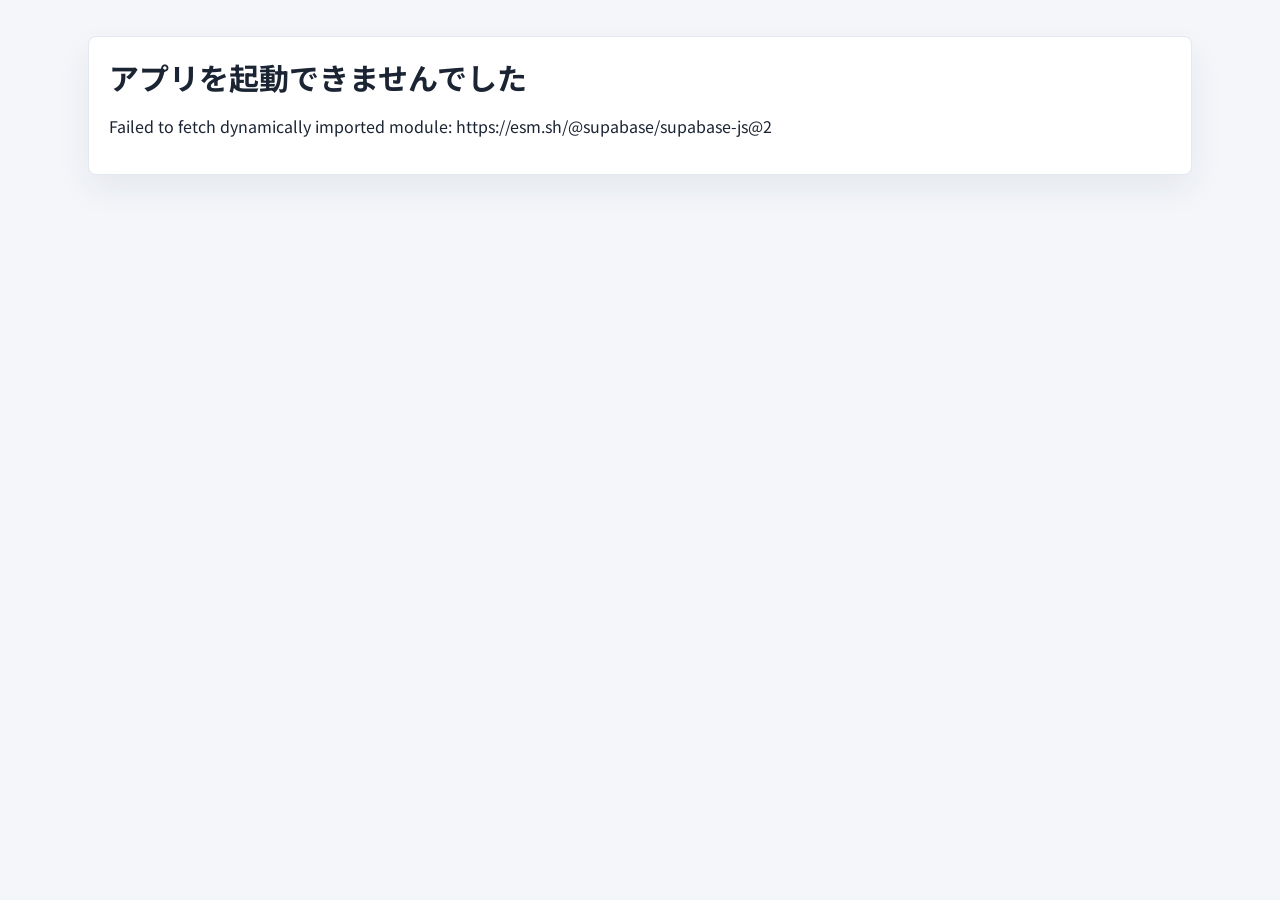
<file: index.html>
<!doctype html>
<html lang="ja">
<head>
  <meta charset="utf-8">
  <meta name="viewport" content="width=device-width, initial-scale=1, viewport-fit=cover">
  <meta name="theme-color" content="#17243a">
  <meta name="description" content="ドライバーの勤務実績と荷待ち時間を記録・分析するアプリ">
  <link rel="manifest" href="manifest.webmanifest">
  <link rel="icon" href="icon.svg" type="image/svg+xml">
  <link rel="stylesheet" href="styles/base.css">
  <link rel="stylesheet" href="styles/layout.css">
  <link rel="stylesheet" href="styles/screens/login.css">
  <link rel="stylesheet" href="styles/screens/entry.css">
  <link rel="stylesheet" href="styles/screens/records.css">
  <link rel="stylesheet" href="styles/screens/analytics.css">
  <link rel="stylesheet" href="styles/screens/admin.css">
  <title>走録 | ドライバー稼働分析</title>
</head>
<body>
  <div id="app" aria-live="polite"></div>
  <script type="module" src="main.js"></script>
</body>
</html>
</file>
<file: styles/base.css>
@import url('https://fonts.googleapis.com/css2?family=DM+Mono:wght@400;500&family=Noto+Sans+JP:wght@400;500;600;700;800&display=swap');

:root {
  color-scheme: light;
  --ink: #1b2433;
  --muted: #737f91;
  --line: #e4e8ef;
  --paper: #ffffff;
  --canvas: #f4f6fa;
  --navy: #17243a;
  --navy-2: #263c5a;
  --accent: #a9e3d5;
  --coral: #e77969;
  --blue: #5b9bd5;
  --shadow: 0 14px 34px rgba(29, 45, 72, .07);
  font-family: 'Noto Sans JP', 'Yu Gothic UI', Meiryo, sans-serif;
  font-synthesis: none;
  text-rendering: optimizeLegibility;
}

* { box-sizing: border-box; }
body { margin: 0; min-width: 320px; min-height: 100vh; color: var(--ink); background: var(--canvas); }
button, input, select, textarea { font: inherit; }
button { cursor: pointer; }
button:focus-visible, input:focus-visible, select:focus-visible, textarea:focus-visible { outline: 3px solid rgba(91,155,213,.45); outline-offset: 2px; }
.mono, .metric-value, .time { font-family: 'DM Mono', 'Noto Sans JP', monospace; }
.fade-in { animation: rise .3s ease both; }
@keyframes rise { from { opacity: 0; transform: translateY(7px); } to { opacity: 1; transform: translateY(0); } }

.button { border: 0; border-radius: 6px; min-height: 40px; padding: 0 15px; display: inline-flex; align-items: center; justify-content: center; gap: 8px; font-size: 12px; font-weight: 700; transition: transform .15s, background .15s; }
.button:hover { transform: translateY(-1px); }
.button.primary { background: var(--navy); color: white; }
.button.primary:hover { background: var(--navy-2); }
.button.accent { background: var(--accent); color: var(--navy); }
.button.ghost { background: white; border: 1px solid var(--line); color: var(--ink); }
.button.danger { background: #fff0ec; color: #b94c38; }
.button.small { min-height: 32px; padding: 0 10px; font-size: 10px; }
.button:disabled { opacity: .45; cursor: not-allowed; transform: none; }
.badge { border-radius: 4px; background: #e3f3ee; color: #286b5b; padding: 4px 7px; font-size: 10px; font-weight: 700; white-space: nowrap; }
.badge.warn { background: #fff0ec; color: #bd5945; }
.empty { padding: 35px 10px; text-align: center; color: var(--muted); font-size: 12px; }
.empty strong { display: block; color: var(--ink); font-size: 13px; margin-bottom: 6px; }
</file>
<file: styles/layout.css>
.app-shell { min-height: 100vh; display: grid; grid-template-columns: 248px minmax(0, 1fr); }
.sidebar { background: var(--navy); color: #f5f7fb; padding: 28px 18px 20px; display: flex; flex-direction: column; min-height: 100vh; }
.brand { display: flex; align-items: center; gap: 12px; padding: 0 10px 34px; }
.brand-mark { width: 38px; height: 38px; border-radius: 12px; background: var(--accent); display: grid; place-items: center; color: var(--navy); font-size: 20px; font-weight: 800; }
.brand-name { font-size: 17px; font-weight: 800; letter-spacing: .03em; }
.brand-caption { color: #a8b5c9; font-size: 10px; margin-top: 2px; }
.nav-label { color: #95a5bd; padding: 0 12px; font-size: 10px; font-weight: 700; letter-spacing: .12em; margin-bottom: 10px; }
.nav-list { display: grid; gap: 5px; }
.nav-item { border: 0; color: #d3dbea; background: transparent; text-align: left; padding: 12px; border-radius: 8px; display: flex; align-items: center; gap: 12px; font-size: 13px; }
.nav-item:hover { background: rgba(255,255,255,.08); color: white; }
.nav-item.active { color: var(--navy); background: var(--accent); font-weight: 700; }
.nav-icon { width: 19px; text-align: center; font-size: 16px; }
.side-spacer { flex: 1; }
.side-note { border-top: 1px solid rgba(255,255,255,.14); padding: 16px 10px 0; color: #a8b5c9; font-size: 11px; line-height: 1.7; }
.side-user { display: flex; align-items: center; gap: 10px; margin: 20px 4px 0; }
.avatar { width: 34px; height: 34px; border-radius: 50%; display: grid; place-items: center; background: var(--accent); color: var(--navy); font-size: 12px; font-weight: 800; flex: 0 0 auto; }
.side-user-name { font-size: 12px; font-weight: 700; }
.side-user-role { font-size: 10px; color: #a8b5c9; margin-top: 2px; }
.main { min-width: 0; }
.shift-reminder { display: flex; align-items: center; justify-content: space-between; gap: 12px; margin: 14px 38px 0; padding: 11px 14px; border: 1px solid #f0d39d; border-radius: 6px; background: #fff8e8; color: #785315; font-size: 12px; }
.shift-reminder[hidden] { display: none; }
.shift-reminder .button { flex: 0 0 auto; }
.schedule-reminder { display: flex; align-items: center; justify-content: space-between; gap: 12px; margin: 10px 38px 0; padding: 11px 14px; border: 1px solid #f0d39d; border-radius: 6px; background: #fff8e8; color: #785315; font-size: 12px; }
.schedule-reminder .button { flex: 0 0 auto; }
.topbar { min-height: 74px; padding: 0 38px; display: flex; justify-content: space-between; align-items: center; border-bottom: 1px solid var(--line); background: rgba(255,255,255,.86); }
.breadcrumb { font-size: 12px; color: var(--muted); }
.top-right { display: flex; gap: 14px; align-items: center; }
.today { color: var(--muted); font-size: 11px; }
.user-chip { display: flex; align-items: center; gap: 9px; font-size: 12px; font-weight: 700; }
.user-chip .avatar { width: 30px; height: 30px; }
.logout-button { flex: 0 0 auto; min-height: 34px; padding: 0 9px; display: inline-flex; align-items: center; gap: 6px; border: 1px solid var(--line); border-radius: 5px; color: var(--ink); background: white; font-size: 11px; font-weight: 700; white-space: nowrap; }
.logout-button:hover { background: #f0f3f8; }
.logout-button span:first-child { color: var(--navy-2); font-size: 15px; }
.page { max-width: 1180px; margin: 0 auto; padding: 36px 38px 60px; }
.page-heading { display: flex; justify-content: space-between; align-items: end; gap: 18px; margin-bottom: 25px; }
.eyebrow { color: #398a7a; font-size: 10px; font-weight: 800; letter-spacing: .12em; margin-bottom: 8px; }
h1 { font-size: clamp(23px, 3vw, 30px); letter-spacing: 0; line-height: 1.35; margin: 0; }
.subtitle { margin: 8px 0 0; color: var(--muted); font-size: 12px; }
.grid { display: grid; gap: 16px; }
.panel { background: var(--paper); border: 1px solid var(--line); border-radius: 8px; box-shadow: var(--shadow); padding: 20px; }
.panel-heading { display: flex; justify-content: space-between; align-items: center; gap: 12px; margin-bottom: 17px; }
.panel-title { margin: 0; font-size: 14px; font-weight: 800; }
.panel-meta { color: var(--muted); font-size: 10px; }
.pagination-hidden { display: none !important; }
.pagination { display: flex; justify-content: center; align-items: center; gap: 12px; margin-top: 14px; }
.pagination[hidden] { display: none; }
.pagination .button:disabled { opacity: .45; cursor: default; }
.pagination-status { min-width: 88px; color: var(--muted); font-size: 11px; text-align: center; }
.toast { position: fixed; left: 50%; bottom: 28px; z-index: 10; transform: translate(-50%, 20px); opacity: 0; pointer-events: none; transition: .2s; background: var(--ink); color: white; padding: 11px 16px; border-radius: 6px; font-size: 12px; box-shadow: var(--shadow); }
.toast.show { opacity: 1; transform: translate(-50%, 0); }
.mobile-nav { display: none; }

@media (max-width: 1000px) {
  .app-shell { grid-template-columns: 210px minmax(0, 1fr); }
  .sidebar { padding-inline: 12px; }
  .page { padding: 28px 24px 50px; }
  .topbar { padding-inline: 24px; }
}
@media (max-width: 700px) {
  .app-shell { display: block; padding-bottom: calc(72px + env(safe-area-inset-bottom)); }
  .sidebar { display: none; }
  .topbar { min-height: 58px; padding: 0 18px; }
  .shift-reminder { align-items: start; flex-direction: column; margin: 10px 16px 0; font-size: 11px; }
  .schedule-reminder { align-items: start; flex-direction: column; margin: 10px 16px 0; font-size: 11px; }
  .topbar .breadcrumb { font-size: 11px; }
  .today { display: none; }
  .user-chip { font-size: 0; }
  .user-chip .avatar { font-size: 11px; }
  .top-right { gap: 7px; }
  .logout-button { min-height: 32px; padding-inline: 7px; font-size: 10px; }
  .page { padding: 25px 16px 30px; }
  .page-heading { align-items: start; margin-bottom: 18px; }
  .page-heading .button { flex: 0 0 auto; min-height: 36px; padding: 0 10px; font-size: 10px; white-space: nowrap; }
  h1 { font-size: 23px; }
  .subtitle { font-size: 10px; line-height: 1.7; }
  .panel { padding: 16px; }
  .mobile-nav { position: fixed; display: grid; grid-template-columns: repeat(4, 1fr); bottom: 0; left: 0; right: 0; z-index: 5; padding: 7px 5px calc(7px + env(safe-area-inset-bottom)); background: rgba(255,255,255,.96); border-top: 1px solid var(--line); backdrop-filter: blur(12px); }
  .mobile-nav.nav-columns-2 { grid-template-columns: repeat(2, 1fr); }
  .mobile-nav.nav-columns-3 { grid-template-columns: repeat(3, 1fr); }
  .mobile-nav .nav-item { color: var(--muted); padding: 6px 2px; border-radius: 5px; justify-content: center; flex-direction: column; gap: 3px; font-size: 9px; }
  .mobile-nav .nav-item.active { color: var(--navy); background: #e3f3ee; }
  .mobile-nav .nav-icon { font-size: 15px; }
}
</file>
<file: styles/screens/login.css>
.login-wrap { min-height: 100vh; display: grid; grid-template-columns: 1fr 1fr; background: white; }
.login-art { background: var(--navy); color: white; padding: 48px 8vw; display: flex; flex-direction: column; justify-content: space-between; position: relative; overflow: hidden; }
.login-art:after { content: ''; position: absolute; width: 420px; height: 420px; border-radius: 50%; border: 1px solid rgba(169,227,213,.22); right: -120px; bottom: -100px; box-shadow: 0 0 0 45px rgba(169,227,213,.04), 0 0 0 95px rgba(169,227,213,.035); }
.login-logo { display: flex; gap: 12px; align-items: center; position: relative; z-index: 1; }
.login-copy { position: relative; z-index: 1; max-width: 460px; }
.login-copy .eyebrow { color: var(--accent); }
.login-copy h1 { font-size: clamp(31px, 4.5vw, 54px); line-height: 1.42; }
.login-copy p { color: #c0cbdc; font-size: 13px; line-height: 2; margin-top: 16px; }
.login-stats { display: flex; gap: 32px; position: relative; z-index: 1; }
.login-stat strong { display: block; font: 24px 'DM Mono', monospace; color: var(--accent); }
.login-stat span { color: #c0cbdc; font-size: 10px; }
.login-form-side { display: grid; place-items: center; padding: 30px; }
.login-form { width: min(360px, 100%); }
.login-form h2 { font-size: 22px; margin: 0 0 8px; }
.login-form > p { color: var(--muted); font-size: 11px; margin: 0 0 25px; }
.login-form .field { margin-bottom: 16px; }
.login-form .button { width: 100%; margin-top: 9px; }
.demo-note { margin-top: 15px; padding: 11px; background: #f0f3f8; border-radius: 5px; color: var(--muted); font-size: 10px; line-height: 1.7; }
.login-error { margin-top: 15px; padding: 11px; background: #fff0ef; border-radius: 5px; color: #a52c25; font-size: 12px; line-height: 1.7; overflow-wrap: anywhere; }
@media (max-width: 700px) {
  .login-wrap { grid-template-columns: 1fr; }
  .login-art { min-height: 250px; padding: 24px; }
  .login-copy { margin: 30px 0 25px; }
  .login-copy h1 { font-size: 31px; }
  .login-copy p { font-size: 11px; margin-top: 9px; }
  .login-stats { gap: 22px; }
  .login-stat strong { font-size: 19px; }
  .login-form-side { padding: 32px 23px 45px; }
}
</file>
<file: styles/screens/entry.css>
.tracker-panel { margin-bottom: 17px; padding: 20px; background: linear-gradient(120deg, #fff 0%, #f1f8f6 100%); border: 1px solid var(--line); border-radius: 8px; box-shadow: var(--shadow); }
.tracker-heading { display: flex; align-items: center; justify-content: space-between; gap: 16px; margin-bottom: 17px; }
.tracker-heading .eyebrow { margin-bottom: 5px; }
.tracker-heading h2 { margin: 0; font-size: 16px; }
.tracker-driver-field { display: grid; gap: 5px; min-width: 180px; }
.tracker-driver-field label { color: var(--muted); font-size: 10px; font-weight: 700; }
.tracker-driver-field select { min-height: 36px; padding: 0 10px; border: 1px solid var(--line); border-radius: 5px; background: white; color: var(--ink); font: inherit; font-size: 11px; }
.tracker-idle { display: flex; align-items: center; gap: 14px; }
.tracker-idle strong { font-size: 13px; }
.tracker-idle > span { flex: 1; color: var(--muted); font-size: 11px; }
.tracker-start, .tracker-action, .tracker-finish { min-height: 46px; padding-inline: 20px; }
.tracker-running { display: flex; align-items: center; justify-content: space-between; gap: 16px; }
.tracker-summary { display: flex; flex-wrap: wrap; align-items: center; gap: 10px 16px; color: var(--muted); font-size: 11px; }
.tracker-state { padding: 6px 10px; border-radius: 99px; background: #e3f3ee; color: #286b5b; font-weight: 800; }
.tracker-actions { display: flex; flex-wrap: wrap; gap: 8px; }
.tracker-action { background: white; border: 1px solid var(--line); color: var(--navy); }
.tracker-break { border-color: #d6e5f5; color: #356f9f; }
.tracker-wait { border-color: #f2ddd7; color: #a85849; }
.tracker-finish { background: var(--navy); color: white; }
.tracker-finish:hover { background: var(--navy-2); }
.form-layout { display: grid; grid-template-columns: minmax(0, 1.25fr) minmax(260px, .75fr); align-items: start; gap: 17px; }
.form-grid { display: grid; gap: 19px; }
.form-section { display: grid; gap: 12px; }
.form-section-heading { display: flex; align-items: start; gap: 10px; }
.form-step { width: 24px; height: 24px; flex: 0 0 auto; display: grid; place-items: center; border-radius: 50%; background: #e3f3ee; color: #286b5b; font-size: 11px; font-weight: 800; }
.form-section-heading h3 { margin: 2px 0 0; font-size: 12px; }
.form-section-heading p { margin: 4px 0 0; color: var(--muted); font-size: 10px; line-height: 1.7; }
.optional-label { color: var(--muted); font-size: 10px; font-weight: 500; }
.form-section-fields { display: grid; grid-template-columns: repeat(2, minmax(0, 1fr)); gap: 12px; padding-left: 34px; }
.field { display: grid; gap: 7px; }
.form-section-fields .field.full { grid-column: 1/-1; }
.field label { color: #596579; font-size: 11px; font-weight: 700; }
.field input, .field select, .field textarea { width: 100%; min-height: 42px; border: 1px solid var(--line); background: #fff; border-radius: 5px; padding: 10px 11px; color: var(--ink); font-size: 12px; }
.field textarea { min-height: 80px; resize: vertical; }
.field-hint { font-size: 10px; color: var(--muted); }
.calc-box { background: #f0f3f8; border-radius: 7px; padding: 17px; }
.calc-title { font-size: 11px; font-weight: 800; margin-bottom: 13px; }
.calc-row { display: flex; justify-content: space-between; padding: 9px 0; border-top: 1px solid var(--line); font-size: 11px; color: var(--muted); }
.calc-row strong { color: var(--ink); font: 500 12px 'DM Mono', monospace; }
.calc-row.total strong { color: var(--navy-2); }
.form-actions { display: flex; justify-content: end; gap: 9px; margin-top: 18px; }
.calc-help { line-height: 1.8; margin-top: 14px; }
.schedule-prefill-hint { grid-column: 1/-1; margin: 0; line-height: 1.6; }
.schedule-panel { margin-bottom: 17px; }
.schedule-setup-warning { padding: 12px; border: 1px solid #f0d39d; border-radius: 6px; background: #fff8e8; color: #785315; font-size: 11px; line-height: 1.7; }
.schedule-setup-warning code { overflow-wrap: anywhere; }
.schedule-form { display: grid; grid-template-columns: repeat(4, minmax(0, 1fr)) auto; align-items: end; gap: 12px; margin-top: 16px; }
.schedule-form .button { min-height: 42px; }
.schedule-list { display: grid; gap: 8px; margin-top: 16px; }
.schedule-row { display: flex; align-items: center; justify-content: space-between; gap: 12px; padding: 10px 0; border-top: 1px solid var(--line); }
.schedule-row-info { display: grid; gap: 4px; }
.schedule-row-date { font-size: 12px; font-weight: 700; }
.schedule-row-status { color: var(--muted); font-size: 10px; }
.schedule-row .button { flex: 0 0 auto; }
form.form-layout > article.panel > .panel-heading { align-items: start; }
form.form-layout > article.panel > .panel-heading .field-hint { margin: 5px 0 0; line-height: 1.6; }
form.form-layout > aside.panel > .panel-heading { align-items: start; }
form.form-layout > aside.panel > .panel-heading .field-hint { margin: 5px 0 0; }
@media (max-width: 700px) {
  .tracker-panel { padding: 16px; margin-bottom: 10px; }
  .tracker-heading { align-items: start; flex-direction: column; }
  .tracker-driver-field { width: 100%; }
  .tracker-idle, .tracker-running { align-items: stretch; flex-direction: column; }
  .tracker-actions { display: grid; grid-template-columns: repeat(2, minmax(0, 1fr)); }
  .tracker-actions .tracker-finish { grid-column: 1/-1; }
  .tracker-start { width: 100%; }
  .schedule-form { grid-template-columns: repeat(2, minmax(0, 1fr)); gap: 10px; }
  .schedule-form .button { grid-column: 1/-1; }
  .schedule-row { align-items: start; }
  .form-layout { grid-template-columns: 1fr; gap: 10px; }
  .form-grid { gap: 17px; }
  .form-section-fields { gap: 10px 9px; padding-left: 0; }
  .field label { font-size: 10px; }
  .field input, .field select, .field textarea { font-size: 12px; }
}
@media (max-width: 380px) {
  .form-section-fields { grid-template-columns: 1fr; }
  .form-section-fields .field.full { grid-column: auto; }
}
</file>
<file: styles/screens/records.css>
.table-wrap { overflow-x: auto; }
table { width: 100%; border-collapse: collapse; text-align: left; min-width: 760px; }
th { color: var(--muted); font-size: 10px; font-weight: 700; padding: 11px 12px; border-bottom: 1px solid var(--line); white-space: nowrap; }
td { font-size: 11px; padding: 13px 12px; border-bottom: 1px solid #edf0f5; white-space: nowrap; }
tbody tr:last-child td { border-bottom: 0; }
.table-person { font-weight: 700; }
.record-actions { display: flex; align-items: center; flex-wrap: nowrap; gap: 4px; white-space: nowrap; }
.record-actions .button { flex: 0 0 auto; min-height: 28px; padding-inline: 7px; font-size: 9px; }
.filter-row { display: grid; grid-template-columns: repeat(12, minmax(0, 1fr)); gap: 9px; align-items: center; margin-bottom: 15px; }
.filter-row input, .filter-row select { min-height: 36px; border: 1px solid var(--line); border-radius: 5px; background: white; padding: 0 10px; font-size: 11px; color: var(--ink); }
.filter-row input[type="search"] { grid-column: span 4; width: 100%; min-width: 0; }
.filter-row select { grid-column: span 2; width: 100%; min-width: 0; }
.date-filter { display: flex; grid-column: span 3; align-items: center; gap: 5px; min-width: 0; color: var(--muted); font-size: 10px; white-space: nowrap; }
.date-filter input { flex: 1; width: 100%; min-width: 0; }
.filter-error { margin: -5px 0 12px; color: #a33b32; font-size: 11px; }
.filters-panel { padding-bottom: 12px; }
.filters-panel .filter-row { margin-bottom: 0; }
.weekly-calendar-panel { margin-bottom: 17px; }
.calendar-controls { display: flex; flex-wrap: wrap; gap: 6px; }
.week-calendar-wrap { min-width: 0; }
.week-calendar { display: grid; grid-template-columns: repeat(7, minmax(0, 1fr)); gap: 8px; }
.week-day { min-height: 150px; padding: 10px; border: 1px solid var(--line); border-radius: 6px; background: #fbfcfe; }
.week-day.is-today { border-color: #69bca8; background: #f2fbf8; }
.week-day-heading { display: flex; justify-content: space-between; align-items: center; gap: 4px; padding-bottom: 8px; border-bottom: 1px solid var(--line); font-size: 11px; }
.today-marker { color: #286b5b; font-size: 9px; font-weight: 700; }
.week-day-activities { display: grid; align-content: start; gap: 7px; padding-top: 8px; }
.calendar-activity { min-width: 0; padding: 7px; border: 1px solid #e8ebf1; border-radius: 5px; background: white; }
.calendar-person { display: flex; flex-wrap: wrap; align-items: center; justify-content: space-between; gap: 4px; font-size: 10px; font-weight: 700; }
.calendar-status { color: var(--muted); font-size: 8px; font-weight: 500; }
.calendar-planned, .calendar-actual { display: flex; flex-wrap: wrap; align-items: baseline; gap: 4px; margin-top: 5px; font-size: 9px; }
.calendar-kind { min-width: 28px; color: var(--muted); font-size: 8px; }
.calendar-planned .calendar-time { color: var(--navy-2); }
.calendar-actual .calendar-time { font-weight: 700; }
.calendar-comparison { width: 100%; color: #286b5b; font-size: 10px; font-weight: 700; }
.calendar-deltas, .schedule-deltas { display: flex; flex-wrap: wrap; gap: 2px 7px; width: max-content; max-width: 100%; margin-top: 3px; color: #596579; font-size: 9px; white-space: nowrap; }
.calendar-deltas strong, .schedule-deltas strong { margin-left: 2px; color: #a33b32; font-size: 10px; font-family: 'DM Mono', 'Noto Sans JP', monospace; }
.calendar-deltas strong.early, .schedule-deltas strong.early { color: #356c9d; }
.calendar-no-activity { padding: 8px 0; color: #9aa4b3; font-size: 9px; }
.schedule-records-panel { margin: 17px 0; }
.schedule-delta { color: #a33b32; font-size: 10px; line-height: 1.6; white-space: normal; }
.review-note { max-width: 170px; margin-top: 5px; color: var(--muted); font-size: 10px; line-height: 1.5; white-space: normal; }
.audit-panel { margin-top: 17px; }
.audit-details summary { color: var(--navy-2); cursor: pointer; font-size: 10px; }
.audit-details ul { min-width: 180px; margin: 7px 0 0; padding-left: 16px; color: var(--muted); font-size: 10px; line-height: 1.7; white-space: normal; }
.audit-details li { overflow-wrap: anywhere; }
.record-edit-dialog { width: min(600px, calc(100% - 32px)); max-height: min(88vh, 760px); padding: 24px; border: 1px solid var(--line); border-radius: 12px; color: var(--ink); box-shadow: 0 24px 70px rgba(23,36,58,.24); }
.record-edit-dialog::backdrop { background: rgba(19,30,48,.48); backdrop-filter: blur(3px); }
.edit-dialog-heading { display: flex; align-items: start; justify-content: space-between; gap: 14px; margin-bottom: 22px; }
.edit-dialog-heading .eyebrow { margin-bottom: 5px; }
.edit-dialog-heading h2 { margin: 0; font-size: 19px; }
.edit-dialog-heading .subtitle { margin-top: 5px; }
.dialog-close { width: 34px; height: 34px; border: 1px solid var(--line); border-radius: 50%; background: white; color: var(--muted); font-size: 21px; line-height: 1; }
.edit-fields { display: grid; grid-template-columns: repeat(2, minmax(0, 1fr)); gap: 14px; }
.edit-fields .field label { color: #596579; font-size: 11px; font-weight: 700; }
.edit-fields input, .edit-fields textarea { width: 100%; min-height: 42px; padding: 10px 11px; border: 1px solid var(--line); border-radius: 5px; background: white; color: var(--ink); font: inherit; font-size: 12px; }
.edit-fields textarea { min-height: 76px; resize: vertical; }
.edit-note-field { grid-column: 1/-1; }
.record-edit-dialog .form-actions { margin-top: 20px; }
@media (max-width: 700px) {
  .filter-row { grid-template-columns: repeat(4, minmax(0, 1fr)); }
  .filter-row input[type="search"] { grid-column: span 4; }
  .filter-row select { grid-column: span 2; }
  .date-filter { grid-column: span 2; }
  .record-edit-dialog { padding: 18px; }
  .edit-fields { gap: 11px; }
}
@media (max-width: 1100px) {
  .week-calendar { grid-template-columns: 1fr; }
  .week-day { display: grid; grid-template-columns: minmax(82px, .22fr) minmax(0, 1fr); min-height: 0; gap: 10px; padding: 12px; }
  .week-day-heading { align-self: stretch; justify-content: flex-start; flex-direction: column; align-items: flex-start; padding: 4px 10px 4px 0; border-right: 1px solid var(--line); border-bottom: 0; font-size: 12px; }
  .week-day-activities { padding-top: 0; }
  .calendar-activity { padding: 9px; }
  .calendar-person { font-size: 11px; }
  .calendar-planned, .calendar-actual { font-size: 10px; }
}
@media (min-width: 701px) and (max-width: 1000px) {
  .filter-row { grid-template-columns: repeat(6, minmax(0, 1fr)); }
  .filter-row input[type="search"] { grid-column: span 3; }
  .filter-row select, .date-filter { grid-column: span 3; }
}
@media (max-width: 380px) {
  .edit-fields { grid-template-columns: 1fr; }
  .edit-note-field { grid-column: auto; }
}
</file>
<file: styles/screens/analytics.css>
.metrics { grid-template-columns: repeat(4, minmax(0, 1fr)); margin-bottom: 17px; }
.metric-card { background: var(--paper); border: 1px solid var(--line); border-radius: 8px; box-shadow: var(--shadow); padding: 17px 18px; min-width: 0; }
.metric-top { display: flex; justify-content: space-between; align-items: center; gap: 8px; color: var(--muted); font-size: 11px; }
.metric-dot { width: 8px; height: 8px; border-radius: 50%; background: var(--navy-2); }
.metric-card.wait .metric-dot { background: var(--coral); }
.metric-card.rate .metric-dot { background: #42a98e; }
.metric-card.people .metric-dot { background: var(--blue); }
.metric-value { font-size: 27px; line-height: 1.25; font-weight: 500; letter-spacing: 0; margin-top: 15px; white-space: nowrap; }
.metric-unit { font: 500 12px 'Noto Sans JP', sans-serif; margin-left: 4px; }
.metric-foot { font-size: 10px; color: var(--muted); margin-top: 8px; }
.content-grid { grid-template-columns: minmax(0, 1.45fr) minmax(270px, .8fr); align-items: start; }
.bar-list { display: grid; gap: 15px; }
.bar-row { display: grid; grid-template-columns: 70px minmax(60px, 1fr) 42px; align-items: center; gap: 10px; font-size: 11px; }
.bar-name { white-space: nowrap; overflow: hidden; text-overflow: ellipsis; }
.bar-track { height: 9px; background: #edf0f5; border-radius: 99px; overflow: hidden; }
.bar-fill { height: 100%; border-radius: 99px; background: var(--navy-2); }
.bar-fill.low { background: var(--coral); }
.bar-number { text-align: right; color: var(--muted); font: 11px 'DM Mono', monospace; }
.legend { display: flex; gap: 15px; color: var(--muted); font-size: 10px; margin-top: 20px; }
.legend span { display: flex; align-items: center; gap: 6px; }
.legend i { width: 7px; height: 7px; border-radius: 50%; background: var(--navy-2); }
.legend .coral { background: var(--coral); }
.activity-list { display: grid; }
.activity-row { display: flex; align-items: center; justify-content: space-between; gap: 12px; padding: 12px 0; border-top: 1px solid #edf0ee; }
.activity-row:first-child { border-top: 0; padding-top: 0; }
.activity-person { font-weight: 700; font-size: 12px; }
.activity-sub { color: var(--muted); font-size: 10px; margin-top: 4px; }
.activity-value { text-align: right; font-size: 12px; font-weight: 700; }
.summary-panel { margin-top: 16px; }
.summary-panel .panel-heading { margin-bottom: 8px; }
.ai-panel { margin-top: 16px; }
.ai-panel .panel-heading { align-items: flex-start; }
.ai-report-result { white-space: pre-wrap; line-height: 1.8; color: var(--ink); background: #f7f8fa; border-radius: 6px; padding: 14px; font-size: 12px; }
.report-form { display: flex; align-items: end; gap: 12px; margin-bottom: 14px; }
.report-form .field { min-width: 180px; }
@media (max-width: 700px) {
  .report-form { align-items: stretch; flex-direction: column; }
  .report-form .field { min-width: 0; }
}
@media (max-width: 1000px) { .metrics { grid-template-columns: repeat(2, minmax(0, 1fr)); } }
@media (max-width: 700px) {
  .metrics { gap: 9px; margin-bottom: 10px; }
  .metric-card { padding: 13px; }
  .metric-top { font-size: 10px; }
  .metric-value { font-size: 22px; margin-top: 12px; }
  .metric-foot { font-size: 9px; }
  .content-grid { grid-template-columns: 1fr; gap: 10px; }
}
@media (max-width: 380px) {
  .metric-card { padding: 11px 10px; }
  .metric-value { font-size: 19px; }
}
</file>
<file: styles/screens/admin.css>
.user-row-info { display: flex; align-items: center; gap: 10px; }
.field-spaced { margin-bottom: 14px; }
</file>
